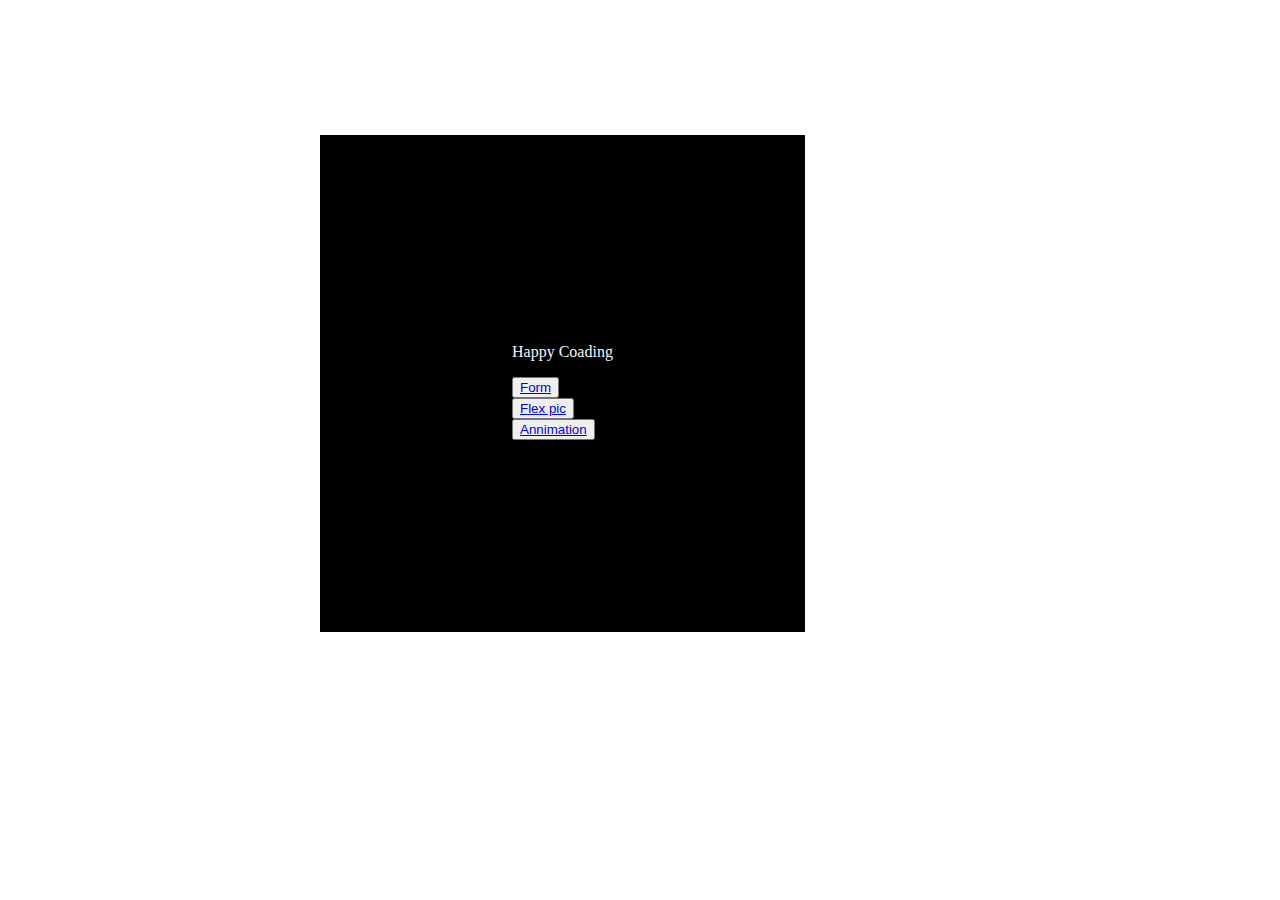
<file: index.html>
<!DOCTYPE html>
<html lang="en">
<head>
    <meta charset="UTF-8">
    <meta http-equiv="X-UA-Compatible" content="IE=edge">
    <meta name="viewport" content="width=device-width, initial-scale=1.0">
    <link rel="stylesheet" href="style.css">
    <title>Document</title>
</head>
<body>
   
    <div class="container d1 ">
        <p>Happy Coading</p>
        <form>
        <div class="form-group row justify-content-center">
            <div class="col-sm-10">
                <button type="submit" class="btn btn-outline-danger"><a href="./form.html" >Form </a></button>
            </div>
            <div class="col-sm-10">
                <button type="submit" class="btn btn-outline-danger"><a href="./flix.html" >Flex pic </a></button>
            </div>
            <div class="col-sm-10">
                <button type="submit" class="btn btn-outline-danger"><a href="./animation.html" >Annimation </a></button>
            </div>
        </div>
        </form>
    </div>
    <div></div>
</body>
</html>
</file>
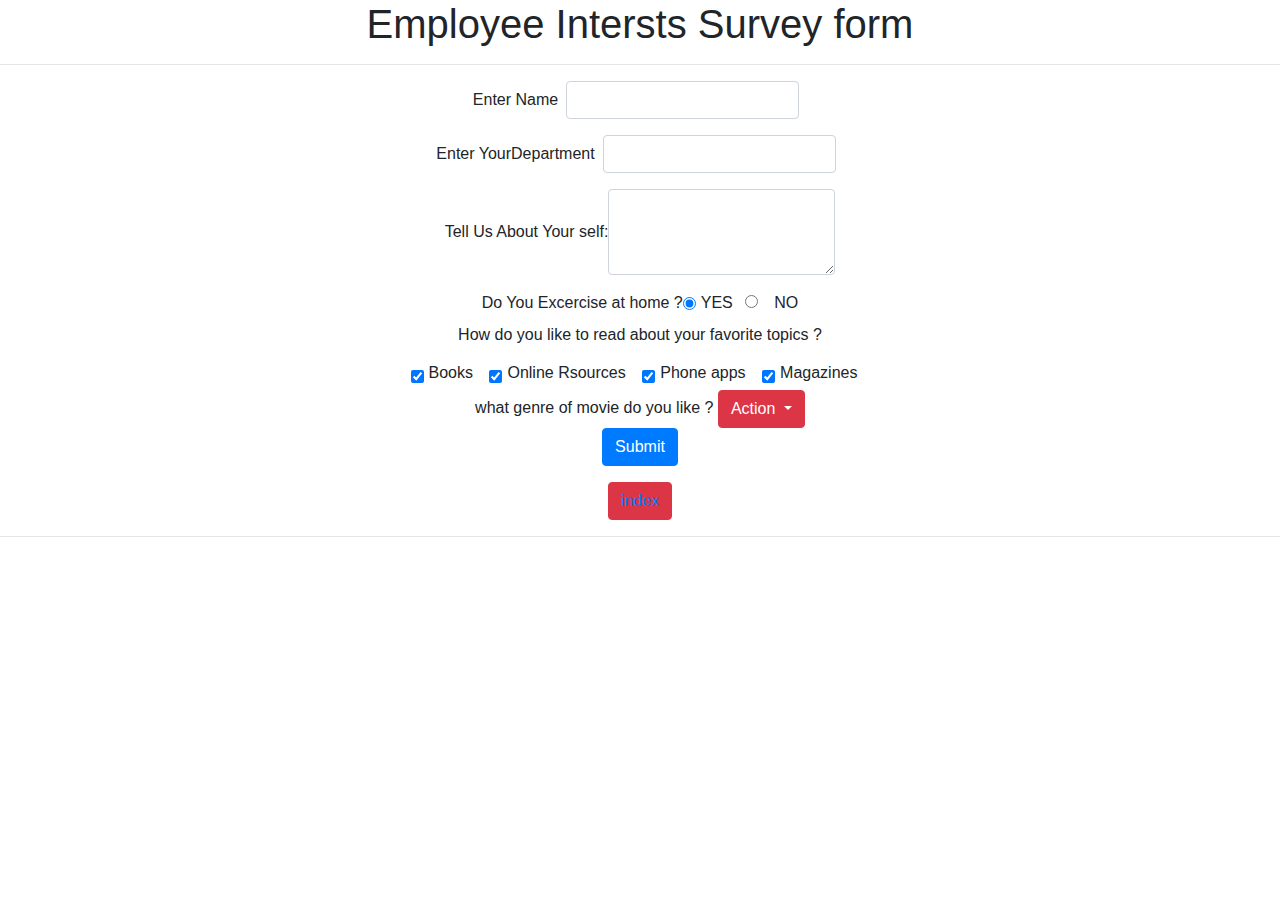
<file: form.html>
<!DOCTYPE html>
<html lang="en">

<head>
    <meta charset="UTF-8">
    <meta http-equiv="X-UA-Compatible" content="IE=edge">
    <meta name="viewport" content="width=device-width, initial-scale=1.0">
    <link rel="stylesheet" href="https://cdn.jsdelivr.net/npm/bootstrap@4.3.1/dist/css/bootstrap.min.css"
        integrity="sha384-ggOyR0iXCbMQv3Xipma34MD+dH/1fQ784/j6cY/iJTQUOhcWr7x9JvoRxT2MZw1T" crossorigin="anonymous">
    <link rel="stylesheet" href="style.css">
    <title>Form</title>
</head>

<body>


    <form class=" text-center">
        
        <h1 >Employee Intersts Survey form</h1>
        <hr>
        <div class="form-group form-inline justify-content-center ">
            <label>Enter Name </label>
            <input type="text" class="form-control mx-sm-2 " aria-describedby="name"
                aria-describedby="passwordHelpInline">
        </div>
        <div class="form-group form-inline justify-content-center">
            <label>Enter YourDepartment</label>
            <input type="text" class="form-control mx-sm-2 " aria-describedby="name">
        </div>



        <div class="form-group form-inline justify-content-center">
            <label for="exampleFormControlTextarea1">Tell Us About Your self:</label>
            <textarea class="form-control" id="exampleFormControlTextarea1" rows="3"></textarea>
        </div>

        <div class="row justify-content-center">
            <span>Do You Excercise at home ?</span>
                    
                    <label class="form-check-inline" for="gridRadios1">
                        <input class="form-check-input" type="radio" name="gridRadios" id="gridRadios1" value="option1"
                        checked>
                        YES
                    </label>
                   
                    <label class="form-check-label" for="gridRadios2">
                        <input class="form-check-inline" type="radio" name="gridRadios" id="gridRadios2" value="option2">
                        NO
                    </label>
            
        </div>
        </fieldset>

        <div class="row justify-content-center"><p>How do you like to read about your favorite topics ?</p></div>
            <div class="form-check form-check-inline">
                <input class="form-check-input" type="checkbox" id="gridCheck1" checked>
                <label class="form-check-label" for="gridCheck1">
                    <h6>Books</h6>
                </label></div>
            <span class="form-check form-check-inline">
                <input class="form-check-input" type="checkbox" id="gridCheck1" checked>
                <label class="form-check-label" for="gridCheck1">
                    <h6>Online Rsources</h6>
                </label></span>
            <span class="form-check form-check-inline">
                <input class="form-check-input" type="checkbox" id="gridCheck1" checked>
                <label class="form-check-label" for="gridCheck1">
                    <h6>Phone apps</h6>
                </label></span>
            <span class="form-check form-check-inline">
                <input class="form-check-input" type="checkbox" id="gridCheck1" checked>
                <label class="form-check-label" for="gridCheck1">
                    <h6> Magazines</h6>
                </label></span>
        
                <div>

        <span> what genre of movie do you like ? </span>
        <div class="btn-group">
            <button type="button" class="btn btn-danger dropdown-toggle" data-toggle="dropdown" aria-haspopup="true"
                aria-expanded="false">
                Action
            </button>
            <div class="dropdown-menu">
                <a class="dropdown-item" href="#">Action</a>
                <a class="dropdown-item" href="#">Another action</a>
                <a class="dropdown-item" href="#">Something else here</a>
                <div class="dropdown-divider"></div>
                <a class="dropdown-item" href="#">Separated link</a>
            </div>
        </div></div>

        <div class="form-group row justify-content-center">
            <div class="col-sm-10">
                <button type="submit" class="btn btn-primary">Submit</button>
            </div>
        </div>
        </div>

        <div class="form-group row justify-content-center">
            <div class="col-sm-10">
                <button type="submit" class="btn btn-danger"><a href="./index.html" >index</a></button>
            </div>
        </div>
    </form>
    <hr>

    
    


</body>

</html>
</file>
<file: style.css>
.d1{
  position: absolute;
  top :15%;
  left: 25%;
background-color: black;
       color:aliceblue ;
       padding: 15%;
} 

.b1{
  box-sizing: border-box;
  background-color: black;
}
.overlay {
    opacity: 0;
    transition: 1s ease;

  }
  .overlay:hover  {
    opacity: 0.7;
  }
  .overlay2 {
    opacity: 0;
    transition: 1s ease;

  }
  .overlay2:hover {
    opacity: 0.7;
  }
  .overlay3 {
    opacity: 0;
    transition: .5s ease;

  }
  .overlay3:hover  {
    opacity:0.7;
  }
  .text {
    background-color: rgb(236, 239, 241);
    color: black;
    width:180px;
    padding: 4%;
   margin-top:-200px ;
   margin-left: 180px;
    font-size: 17px;
    overflow: hidden;
    -webkit-transform: translate(-50%, -50%);
    -ms-transform: translate(-50%, -50%);
    transform: translate(-50%, -50%);
  
  }
  .text2 {
    background-color: rgb(236, 239, 241);
    color: black;
    width:160px;
    padding: 5%;
   margin-top:-170px ;
   margin-left: 180px;
    font-size: 17px;
    overflow: hidden;
    -webkit-transform: translate(-50%, -50%);
    -ms-transform: translate(-50%, -50%);
    transform: translate(-50%, -50%);
    
  }

  .text3 {
    background-color: rgb(236, 239, 241);
    color: black;
    width:200px;
    padding: 2%;
   margin-top:-150px ;
   margin-left: 110px;
    font-size: 17px;
    overflow: hidden;
    -webkit-transform: translate(-50%, -50%);
    -ms-transform: translate(-50%, -50%);
    transform: translate(-50%, -50%);
  }
.img{
  background-image: url('https://cdn.pixabay.com/photo/2017/08/25/18/48/watercolor-2681039_960_720.jpg');
  margin:1%;
  margin-left:-2%;
   
}
.img1{
  background-image: url('https://cdn.pixabay.com/photo/2017/08/25/18/48/watercolor-2681039_960_720.jpg');
  margin-top:0;
  margin-left:-2%;

}
.img2{
  background-image: url('https://cdn.pixabay.com/photo/2017/08/25/18/48/watercolor-2681039_960_720.jpg');
    margin-top: 0;
    margin-left: -2%;

    
}



.overlaycircle {
  opacity: 1;
  transition: 0.2s ease;

}
.overlaycircle:hover  {
  opacity: 0;

}
@media screen and (max-width:425){

    .d1 p{
  font-size: 5px;
    }

}
</file>
